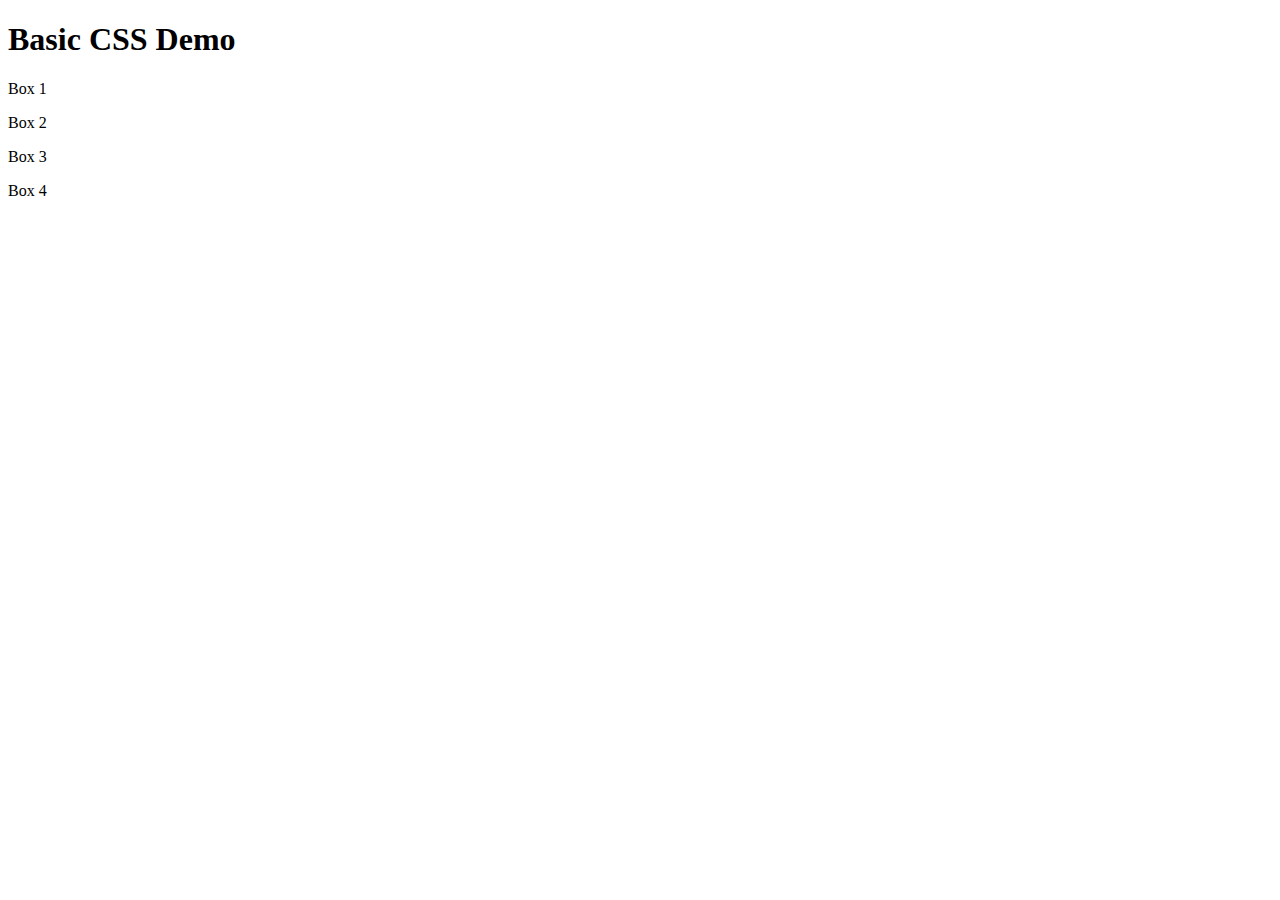
<file: basic_css_demo_1.html>
<!DOCTYPE html>
 <html lang="en">
    <head>
        <meta charset="utf-8">
        <title>Basic HTML Template</title>
    </head>
    <body>

        <div>
            <h1>Basic CSS Demo</h1>
        </div>

        <div class="container">
            <div class="squares">
                <p>Box 1</p>
            </div>

            <div class="squares">
                <p>Box 2</p>
            </div>

            <div class="squares">
                <p>Box 3</p>
            </div>

            <div class="squares">
                <p>Box 4</p>
            </div>
        </div>

    </body>
</html>
</file>
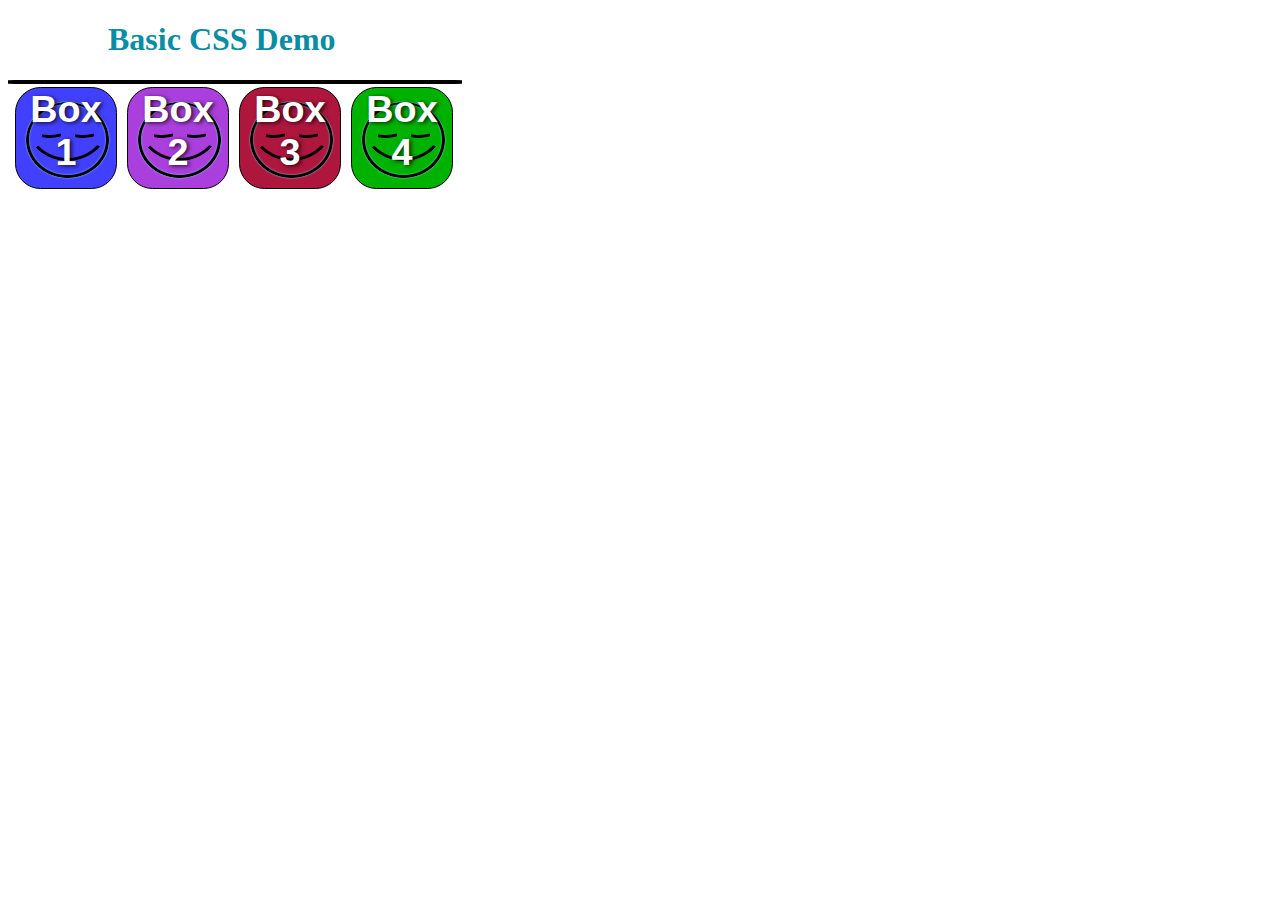
<file: BASIC_HTML_TEMPLATE.html>
<!DOCTYPE html>
 <html lang="en">
    <head>
        <meta charset="utf-8">
        <title>Basic HTML Template</title>
        <link rel="stylesheet" href="./css/basic_style.css">
    </head>
    <body>

        <div>
            <h1>Basic CSS Demo</h1>
        </div>

        <div class="container">
            <div class="squares">
                <p>Box 1</p>
            </div>

            <div class="squares">
                <p>Box 2</p>
            </div>

            <div class="squares">
                <p>Box 3</p>
            </div>

            <div class="squares">
                <p>Box 4</p>
            </div>
        </div>
        
    </body>
</html>
</file>
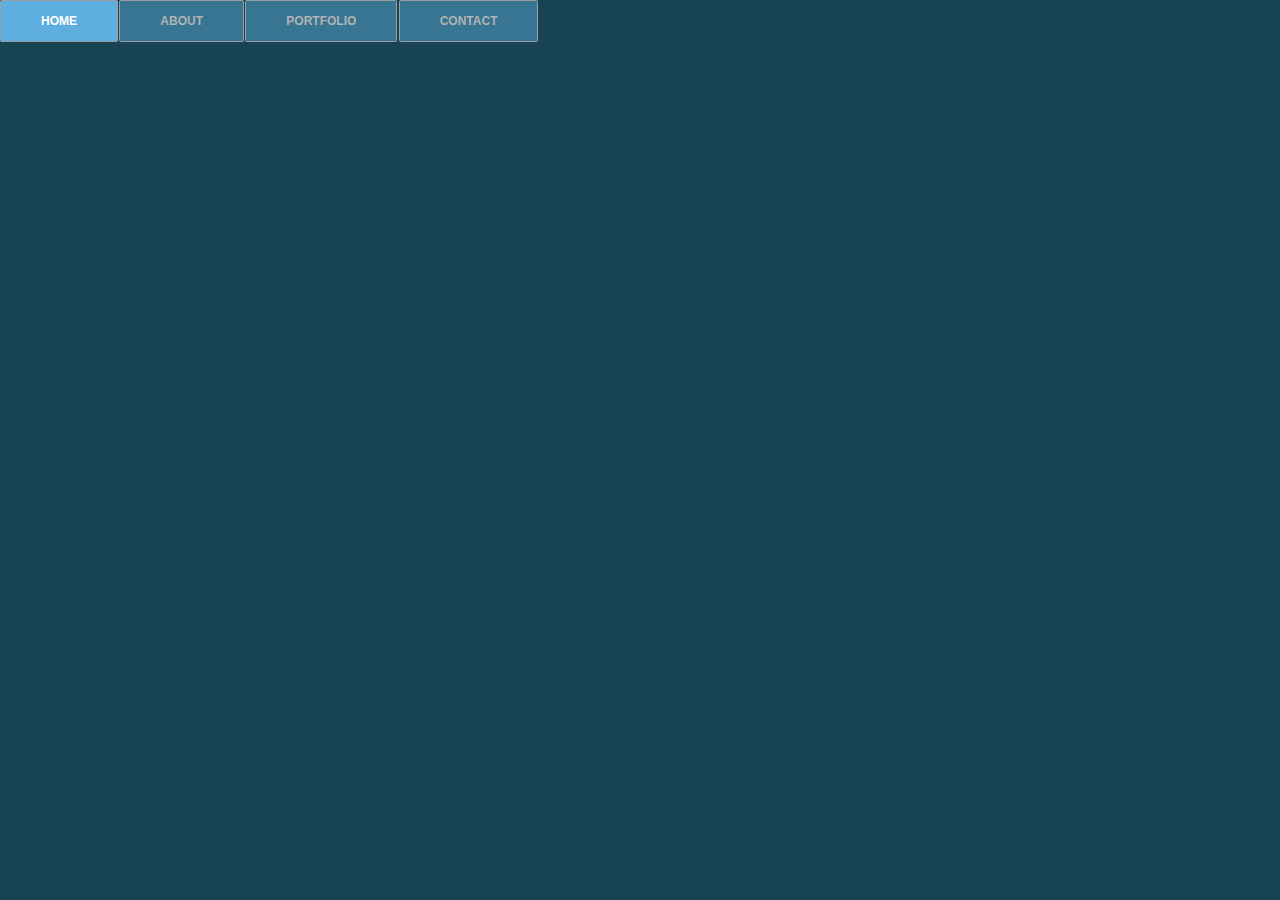
<file: css_menu_rollover.html>
<!DOCTYPE html>
 <html lang="en">
    <head>
        <meta charset="utf-8">
        <title>Basic HTML Template</title>
        <link rel="stylesheet" href="./css/menu_rollover.css">
    </head>
    <body>
 
        <div class="wrap">
            <div class="menu-container">
                <ul class="menu">
                    <li>HOME</li>
                    <li>ABOUT</li>
                    <li>PORTFOLIO
                        <ul class="submenu">
                            <li>Page 1</li>
                            <li>Page 2</li>
                            <li>Page 3</li>
                            <li>Page 4</li>
                        </ul>
                    </li>
                    <li>CONTACT</li>
                </ul>
            </div>
        </div>
    </body>
</html>
</file>
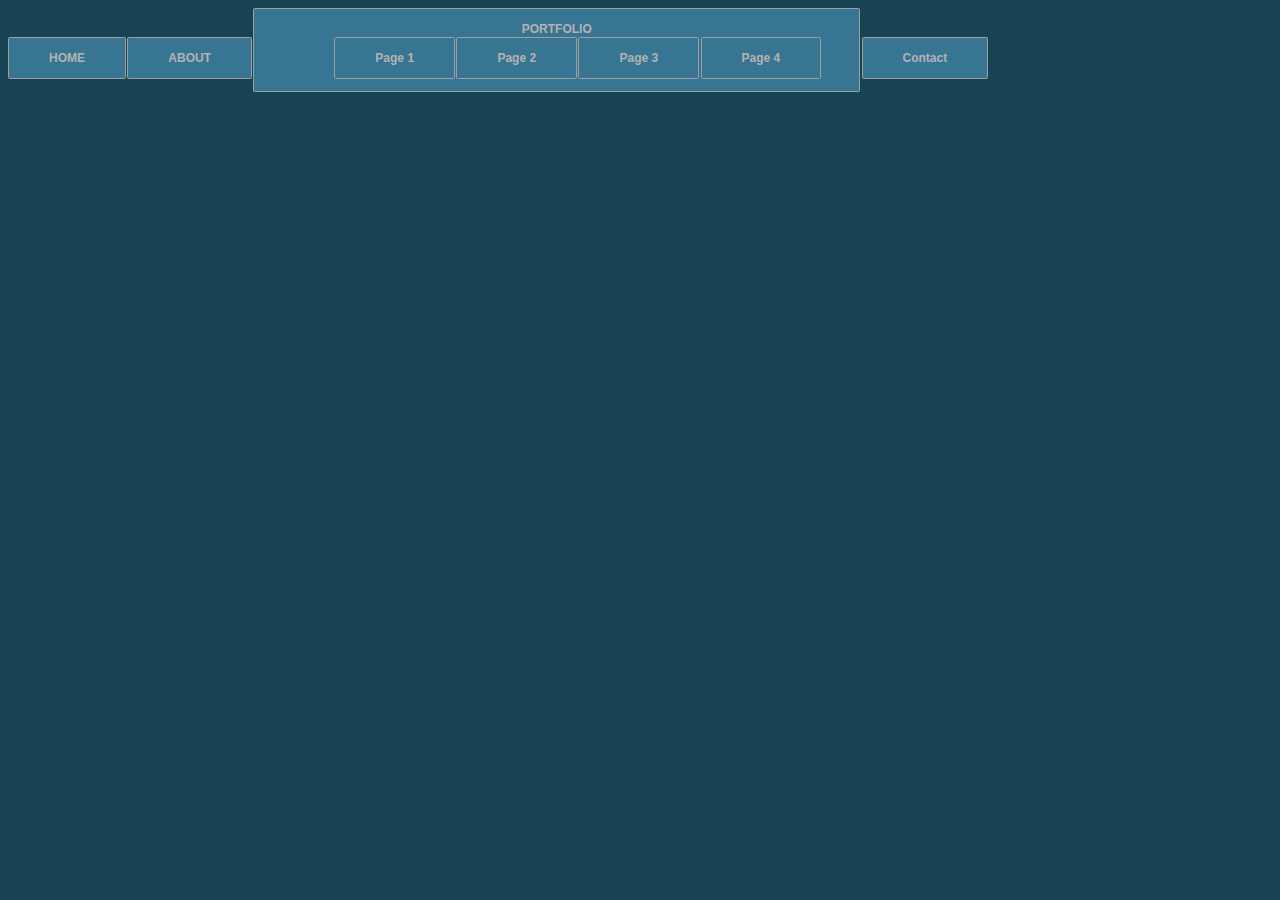
<file: cuss_menu_rollover.html>
<!DOCTYPE html>
 <html lang="en">
    <head>
        <meta charset="utf-8">
        <title>Basic HTML Template</title>
        <link rel="stylesheet" href="./css/menu_rollover.css">
    </head>
    <body>
 
        <div class="wrap">
            <div class-"menu-container">
                <ul class="menu">
                    <li>HOME</li>
                    <li>ABOUT</li>
                    <li>PORTFOLIO
                        <ul class-"submenu">
                            <li>Page 1</li>
                            <li>Page 2</li>
                            <li>Page 3</li>
                            <li>Page 4</li>
                        </ul>
                    </li>
                    <li>Contact</li>
                </ul>
            </div>
        </div>
    </body>
</html>
</file>
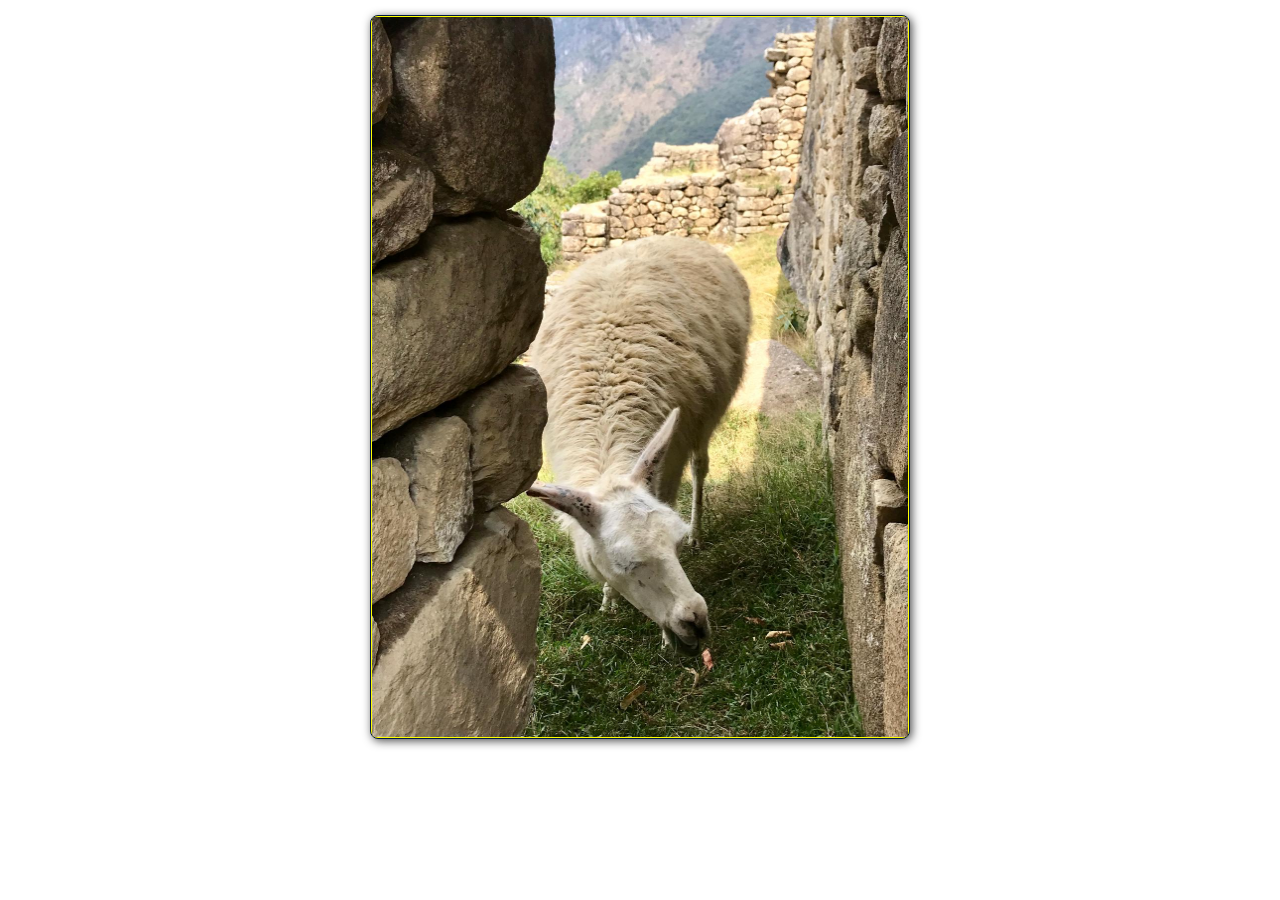
<file: photo-package.html>
<!DOCTYPE html>
 <html lang="en">
    <head>
        <meta charset="utf-8">
        <title>Ringo</title>
        <link rel="stylesheet" href="./css/photo_style.css">
    </head>
    <body>

        <!-- PHOTO CONTAINER 1-->
        <div class="photo-container">
            <div class="photo">
                <img src="./Images/Thumb/thumbnail_2.jpg" alt="">
                <div class="photo-overlay">
                    <h3 class="white-head">Click to Enlarge</h3>
                    <p>Machu</p>
                </div>
            </div>
        </div>
<!--END PHOTO CONTAINER 1-->

    </body>
</html>
</file>
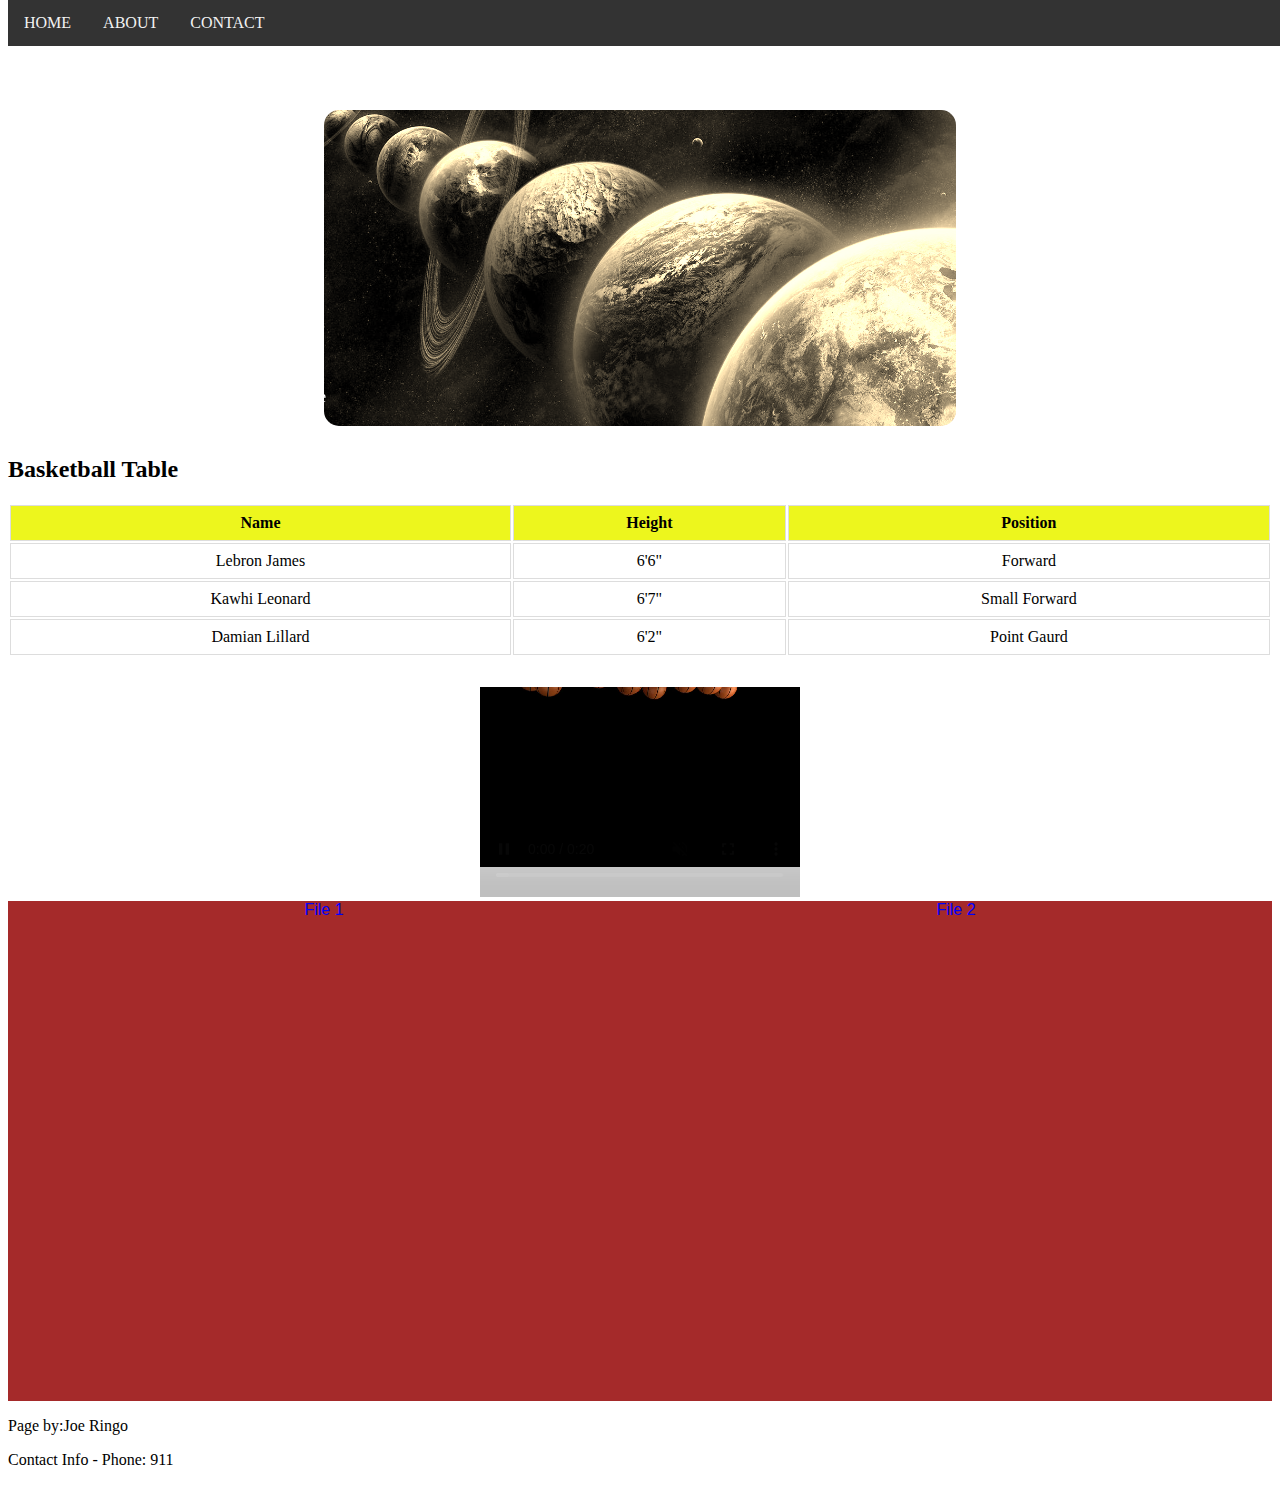
<file: project-prep.html>
<!doctype html>
<html lang="en">
  <head>
    <!-- Required meta tags -->
    <meta charset="utf-8">
    
    <!--  CSS -->
    <link rel="stylesheet" href="./css/project-prep.css">

    <title>Hello, world!</title>
    <style>
        img {
            filter: sepia(100%)
        }
    </style>
  </head>
  <body>
    <div class="navbar">
        <a href="#home">HOME</a>
        <a href="#about">ABOUT</a>
        <a href="#contact">CONTACT</a>
    </div>

    <div id="home" class="container">
        <img src="./Images/planets.jpg" alt="" class="center" id="img-rounded">
        <div class="bottom-left">Space</div>
        <div class="overlay"></div>
    </div>
    <div id="about">
      <h2>Basketball Table</h2>
    </div>

    <table id="basketball" style="width:100%">
        <tr>
            <th>Name</th>
            <th>Height</th>
            <th>Position</th>
        </tr>
        <tr>
            <td>Lebron James</td>
            <td>6'6"</td>
            <td>Forward</td>
        </tr>
        <tr>
            <td>Kawhi Leonard</td>
            <td>6'7"</td>
            <td>Small Forward</td>
        </tr>
        <tr>
            <td>Damian Lillard</td>
            <td>6'2"</td>
            <td>Point Gaurd</td>
        </tr>
    </table>
    <div class="container">
        <video width="320" height="240" controls muted autoplay loop>
            <source src="./videos/Basketball - 12609 (1).mp4" type="video/mp4">
        </video>
        <div class="bottom-left">Basketball</div>
    </div>
    <div class="row">
        <div class="column">File 1</div>
        <div class="column">File 2</div>
    </div>
  </body>
  <footer id="contact">
      <p>Page by:Joe Ringo</p>
      <p>Contact Info - Phone: 911</p>
  </footer>
</html>
</file>
<file: css/basic_style.css>
body {
     background-color: #fff;
 }

 h1 {
     color: rgba(8,141,165,1);
     margin-left: 100px;
     text-shadow: 1px .5px 4 px rgba(0,0,0,n0.6);
 }

 p {

    font-size: 20px;
 }

 .container {
     width: 450px;
     height: 450 px;
     background-color: #faebd7;
     border: 2px solid black;
     border-radius: 5%;
 }
 /*SELECT ALL SQUARES IN THE ARRAY*/
 .container .squares:nth-child(-n+4)  {
    background-image: url("../Images/icons/smileyface2.png");
    color: #fff;
    float: left;
    width: 100px;
    height: 100px;
    margin: 5px;
    border: 1px solid black;
    border-radius: 25%;
    cursor: pointer;
 }

 /* SELECT ALL SQUARES PARAGRAPHS IN THE ARRAY*/
 .squares:nth-child(-n+4) p{
    font-family: "Helvetica Neue", Helvetica, Arial, sans-serif;
    font-size: 1.0cm;
    font-weight: 900;
    text-align: center;
    margin: 0;
    text-shadow: 2px 1px 4px rgba(0,0,0, 0.8);
    transition: transform .5s ease-in-out;
}
/*IDIVIDUALLY SELECT A SQUARE IN THE ARRAY*/

.squares:nth-child(1) {
    background: #4240ff;
}

.squares:nth-child(2) {
    background: #ab3fdd;
}

.squares:nth-child(3) {
    background:#ae163e;
}

.squares:nth-child(4) {
    background:#00b200;
}
/* HOVER, TRANSLATE, AND TRANSFORM EFFECTS*/
.container .squares.squares:nth-child(-n+4):hover {
    background-image: url("../Images/icons/smileyface1.png");
    transform:scale(.5);
    animation-name: race;
    animation-duration: 2.5s;
    animation-iteration-count: infinite;
    animation-timing-function: cubic-bezier(2.5,.2,.3,2);
}

.squares:nth-child(1):hover {
    background: #13b4ff;
}
.squares:nth-child(2):hover {
    background: #d861af;
}
.squares:nth-child(3):hover {
    background: #81205f;
}
.squares:nth-child(4):hover {
    background: #77b800;
}

/* ANIMATION EFFECT*/
@keyframes race {
    0%, 100% {
        transform: translateY(0px);
        backround-image: url("../images/icons/smileyface1.png")
    }
    50% {
        transform: translateY(330px);
    }
}
</file>
<file: css/menu_rollover.css>
body {
    background: #184352;
}

.wrap {
    top: 0;
    left: 0;
    height:auto;
    width:100%;
}

.menu-container {
    top: 0;
    left: 0;
/*TO UPPER LEFT CORNER*/
    position: absolute;
    width: 100%;
    background-color: #184352;
}

.menu {
    font: bold 12px/16px sans-serif;
    text-align: center;
    display: inline;
    margin:0;
    padding: 0;
    list-style: none;
}

.menu li {
    color: #B3B3B3;
    display: inline-block;
    margin-right: -2px;
    position: relative;
    padding: 12px 40px;
    border: 1px solid #9d9fa2;
    border-radius: 1.5px;
    background-color: #387593;
    cursor: pointer;
}

.menu li:hover {
    background-color: #5EAFDF;
    color: #fff;
}

.menu li:hover ul{
    display: block;
    opacity: 1;
    /* Drop down menu appears when being hovered over*/
    visibility: visible;
}
.submenu {
    padding: 0;
    left: 0;
    position: absolute;
    top: 43.5px;
    width: 125.5px;
    /*THE DROP DOWN MENU HIDES WHEN THERE IS NO HOVER*/
    opacity: 0;
    visibility: hidden;
}
.submenu li {
    background-color: #387593;
    display: block;
    color: #B3B3B3;
}
.submenu li:hover {
    color: #fff;
    background-color: #5EAFDF;
}
</file>
<file: css/photo_style.css>
/*Gallery section*/
p {
    font-weight: 300;
    line-height: 30px;
    padding-bottom: 15px;
}

.photo {
    position: relative;
    line-height: 0;
    margin-bottom: 2em;
    overflow: hidden;
    border-radius: 8px;
    padding: 1px;
    border: 1px solid #021a40;
    background-color: #ff0;
    box-shadow: 2px 2px 10px rgba(0,0,0,0.7);
}

.photo-container {
    text-align: center;
    margin: 15px auto;
    width: 540px;
    height: 720px;
}

.photo-container img {
    max-width: 100%;
    width: 540px;
    height: 720px;
}

.photo-overlay {
    color: #fff;
    position:absolute;
    top: 0;
    right: 0;
    bottom: 0;
    left: 0;
    padding-left: 20px;
    padding-right: 20px;
    justify-content: center;
    align-items: center;
    background: rgba(0,0,0, .5);
}

.white-head {
    color: #c9bdaa
    margin-top: 5%;
    line-height: 30px;
    padding-bottom: 20px;
}

/* PHOTO OVERLAY TRANSITIONS*/

.photo-overlay {
    opacity: 0;
    transition: opacity .1s;
    border-radius: 10px;
    cursor: pointer;
}

.photo-overlay p{
    width: 100%;
    height: 100%;
    color: #fff;
}

.photo-overlay:hover {
    opacity: 1;
}

.photo img {
    transition: transform .5s;
    transform-origin: 50% 50%;
}

.photo:hover img {
    transform: scale(1.1)
}
</file>
<file: css/project-prep.css>
.center {
    display: block;
    margin-left: auto;
    margin-right: auto;
    width: 50%;
}

.overlay {
    position: absolute;
    top: 0;
    bottom: 0;
    left: 0;
    right: 0;
    height: 100%;
    width: 100%;
    opacity: 0;
    transition: .5s ease;
    background-color: grey;
}

.container:hover .overlay {
    opacity: 1;
}

#img-rounded {
    border: 2px lightblue;
    padding: 10px;
    border-radius: 25px;
    margin-top: 100px;
} 

#basketball th {
    padding-top: 12px;
    padding-bottom: 12px;
    text-align: center;
    background-color: #EDF61D;
    color: black;
}

#basketball td {
    text-align: center;
}

#basketball tr:hover {
    background-color: #ddd;
}

#basketball td, #basketball th {
    border: 1px solid #ddd;
    padding: 8px;
}

.container {
    position: relative;
    text-align: center;
    color: white;
}

.bottom-left {
    position: absolute;
    bottom: 30px;
    left: 280px;
}

.navbar {
    overflow: hidden;
    background: #333;
    position: fixed;
    top: 0;
    width: 100%;
}

.navbar a {
    float: left;
    display: block;
    color: #f2f2f2;
    text-align: center;
    padding: 14px 16px;
    text-decoration: none;
}

.navbar a:hover {
    background: #ddd;
    color: black;
}

.home {
    margin-top: 100px;
}

.column {
    float: left;
    width: 50%;
    height: 500px;
    background-color: brown;
    text-align: center;
    color: blue;
    font-family: Arial, Helvetica, sans-serif;
}

.row:after {
    content: "";
    display: table;
    clear: both;
}

p:hover {
    color: greenyellow;
}
</file>
